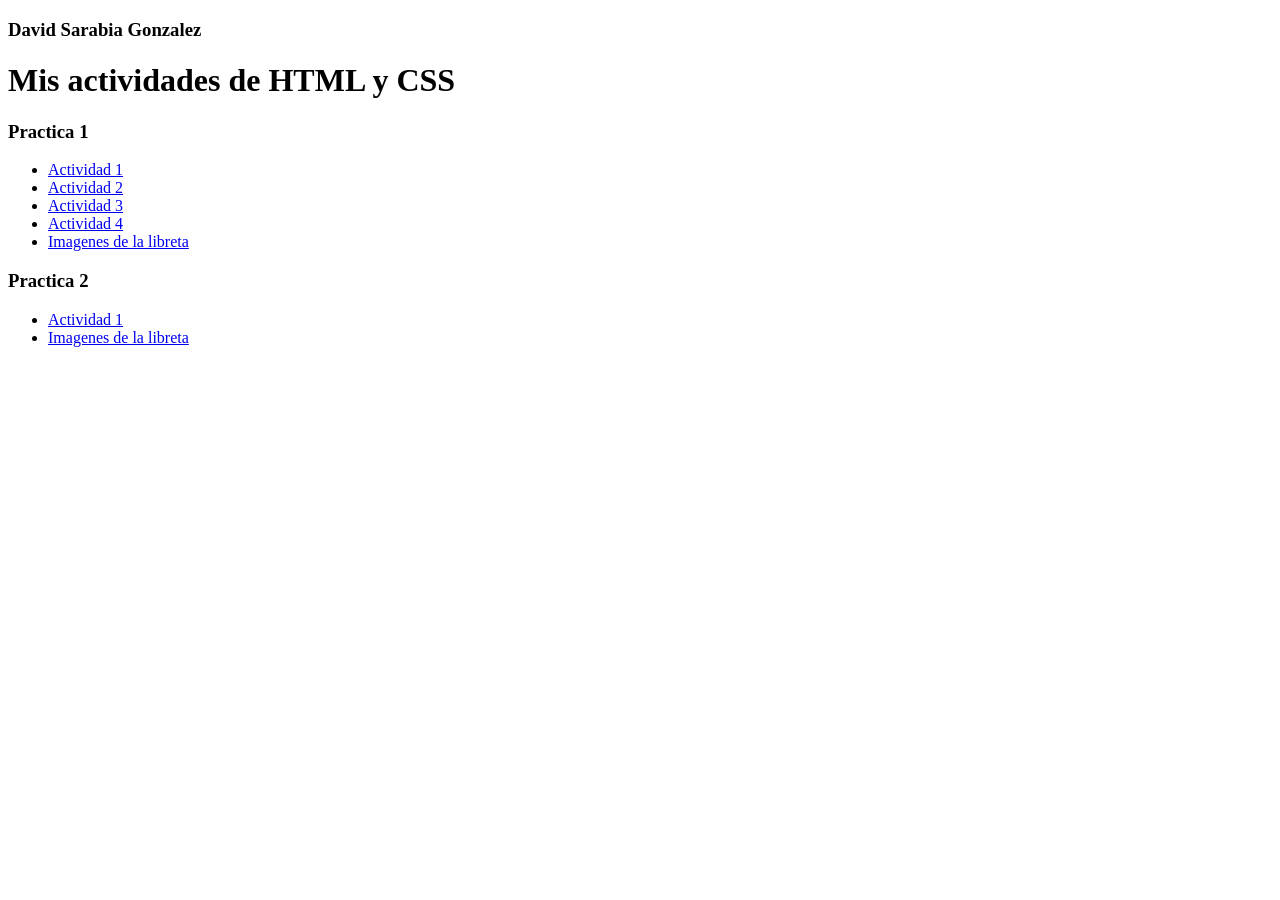
<file: index.html>
<!doctype html>
<html lang="es">
  <head>
    <meta charset="UTF-8" />
    <meta name="viewport" content="width=device-width, initial-scale=1.0" />
    <title>DIW-UT01-A1-A8</title>
  </head>
  <body>
    <h3>David Sarabia Gonzalez</h3>
    <h1>Mis actividades de HTML y CSS</h1>

    <h3>Practica 1</h3>
    <ul>
      <li><a href="Practica 1/Ejercicio 1/index.html">Actividad 1</a></li>
      <li><a href="Practica 1/Ejercicio 2/index.html">Actividad 2</a></li>
      <li><a href="Practica 1/Ejercicio 3/index.html">Actividad 3</a></li>
      <li><a href="Practica 1/Ejercicio 4/index.html">Actividad 4</a></li>
      <li>
        <a href="Practica 1/Imagenes de la libreta/index.html"
          >Imagenes de la libreta</a
        >
      </li>
    </ul>

    <h3>Practica 2</h3>
    <ul>
      <li><a href="Practica 2/Ejercicio 1/index.html">Actividad 1</a></li>
      <li>
        <a href="Practica 1/Imagenes de la libreta/index.html"
          >Imagenes de la libreta</a
        >
      </li>
    </ul>
  </body>
</html>
</file>
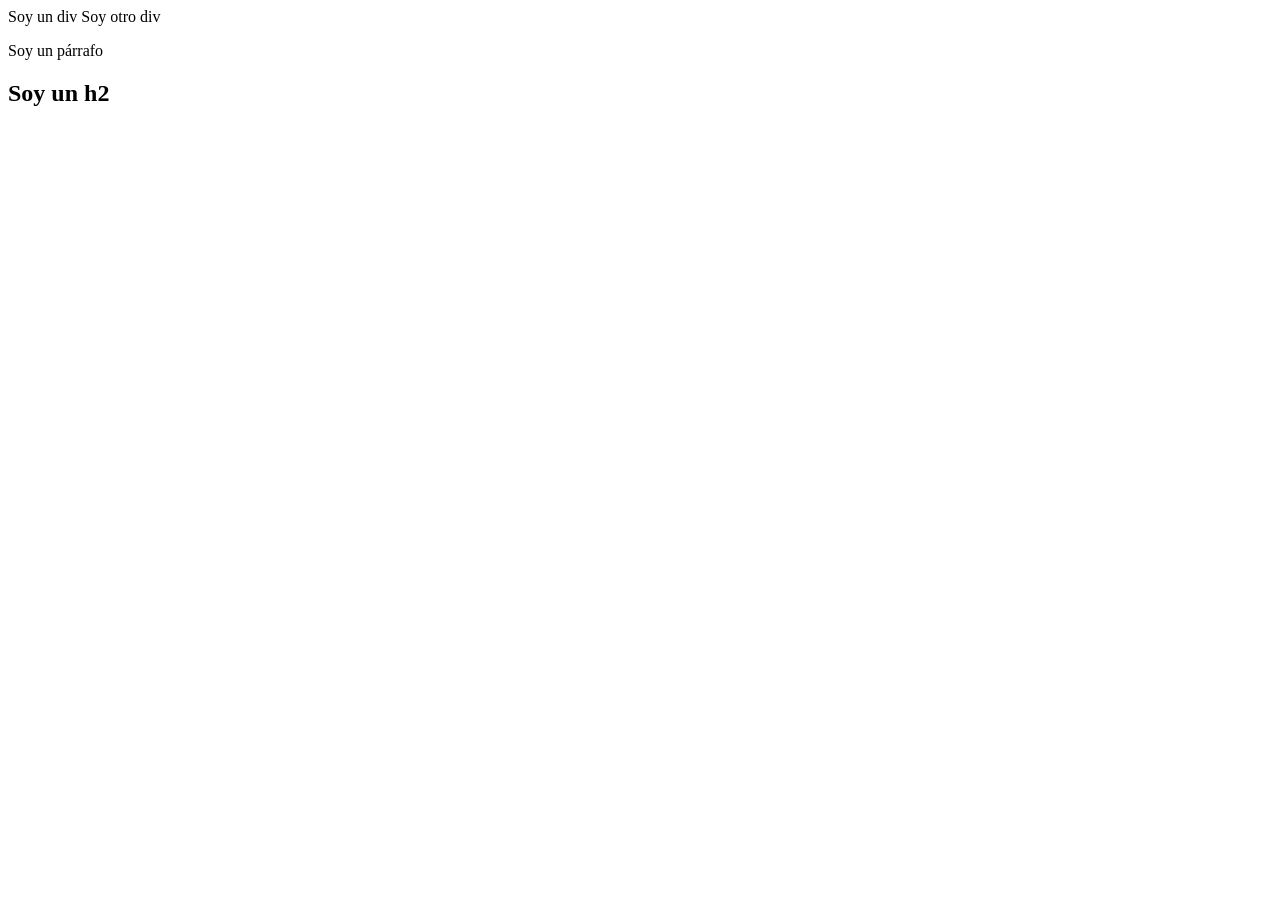
<file: Practica 1/Ejercicio 1/index.html>
<!doctype html>
<html lang="es">
  <head>
    <meta charset="UTF-8" />
    <meta name="viewport" content="width=device-width, initial-scale=1.0" />
    <title>Ejercicio 1</title>
  </head>
  <body>
    <span>Soy un div</span>
    <span>Soy otro div</span>
    <p>Soy un párrafo</p>
    <h2>Soy un h2</h2>
  </body>
</html>
</file>
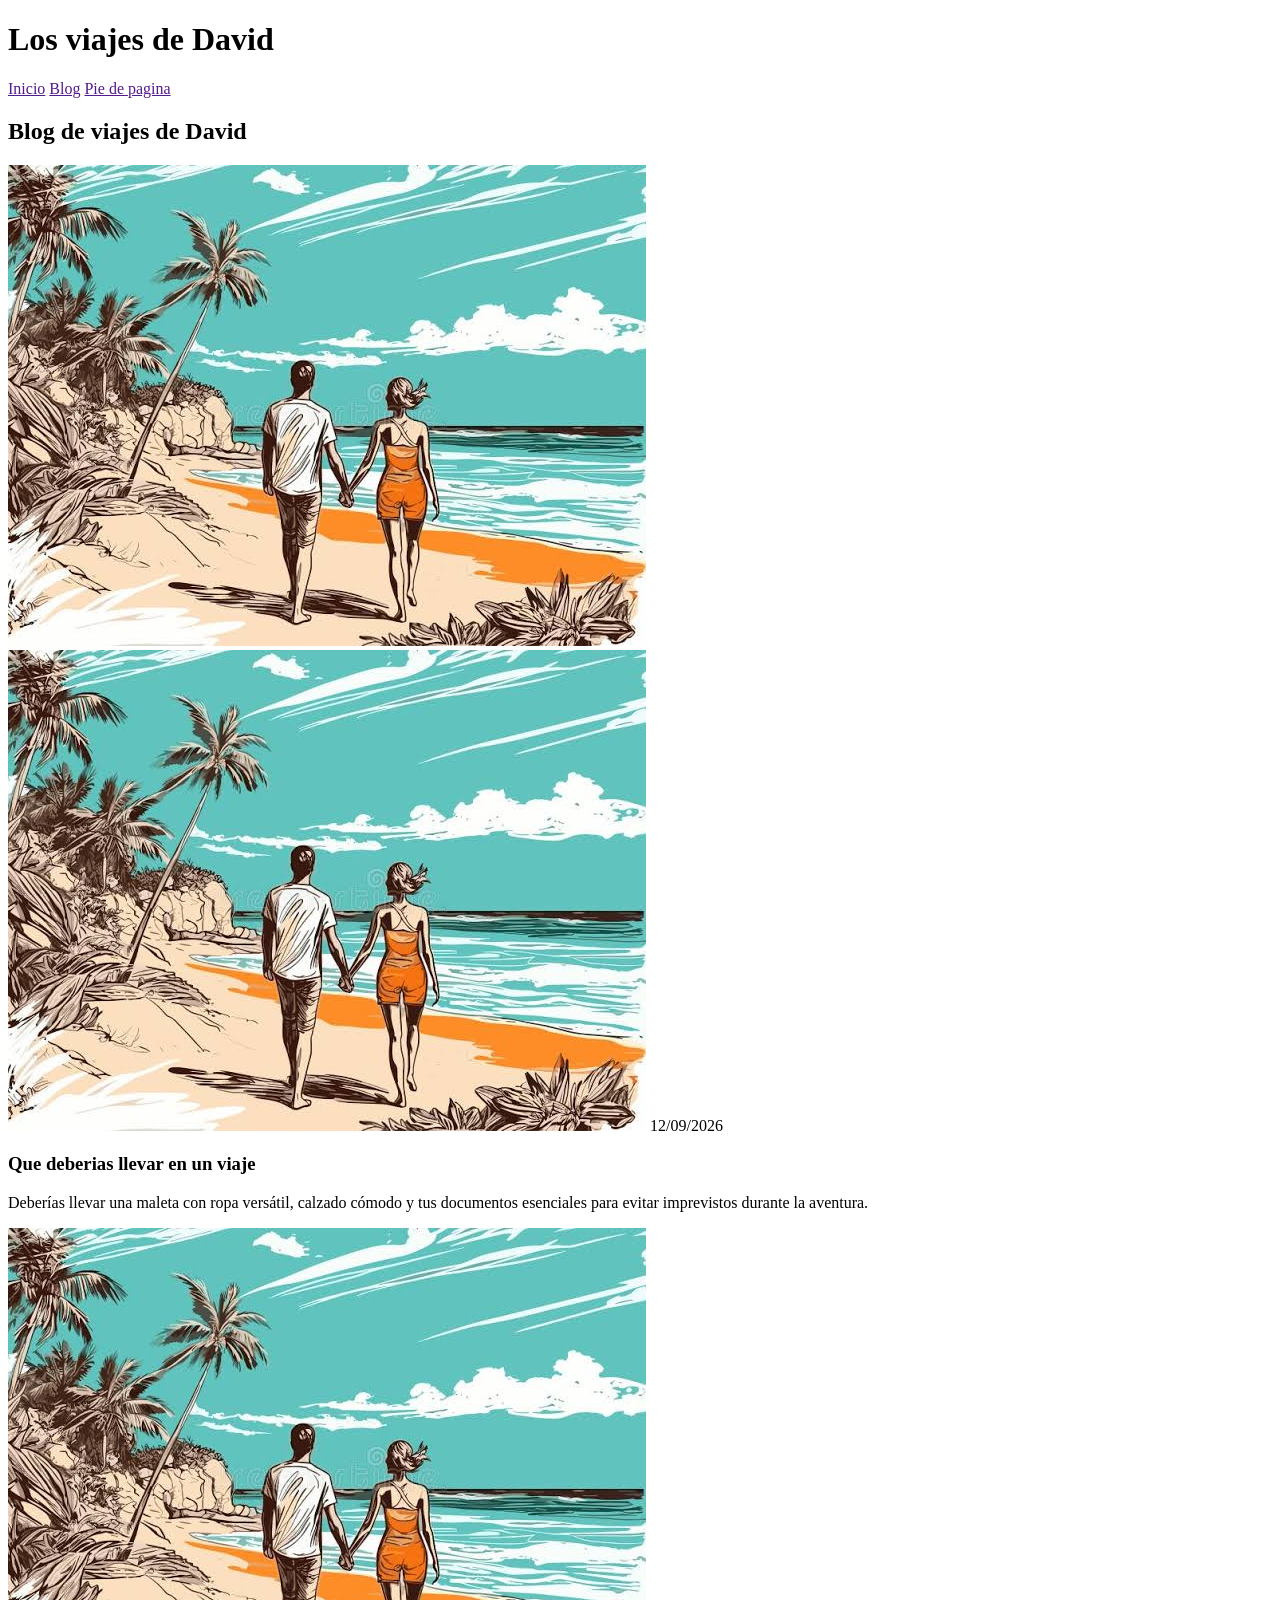
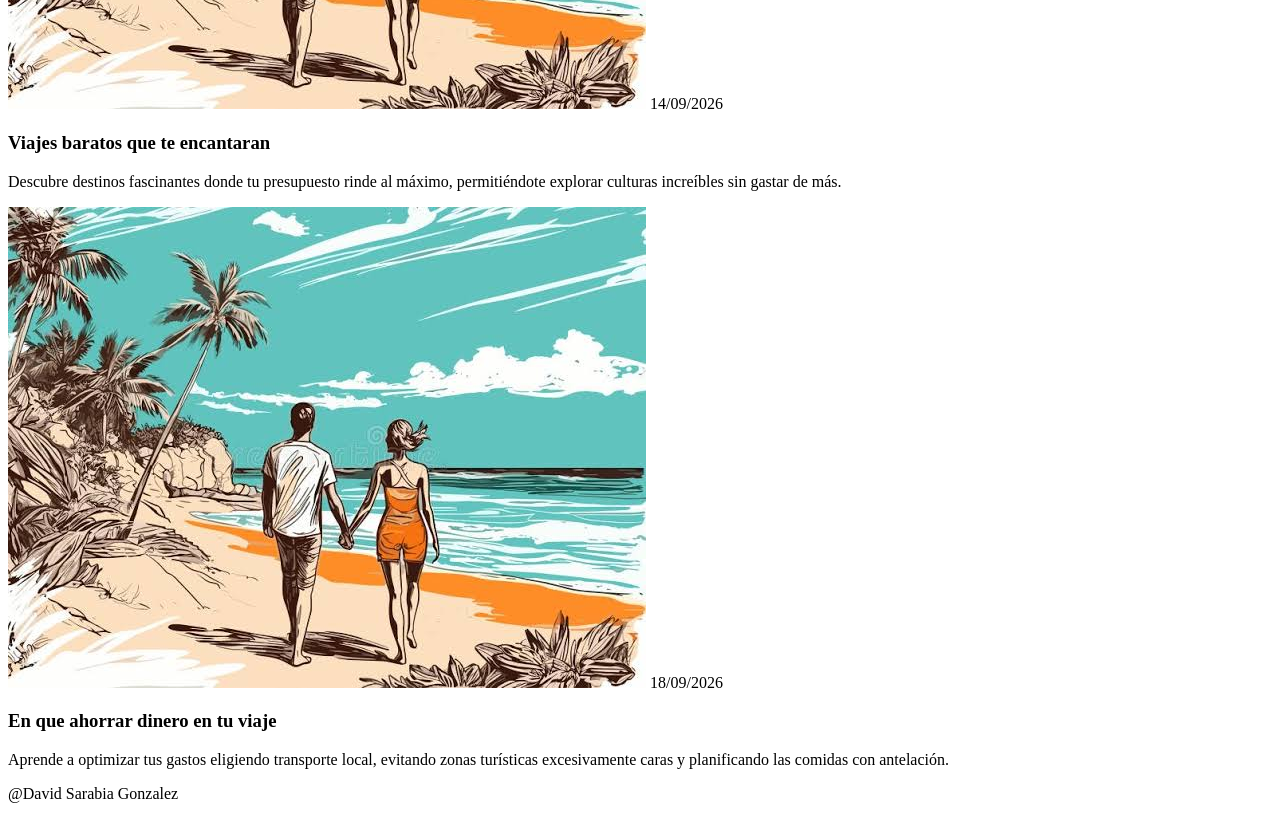
<file: Practica 1/Ejercicio 2/index.html>
<!doctype html>
<html lang="es">
  <head>
    <meta charset="UTF-8" />
    <meta name="viewport" content="width=device-width, initial-scale=1.0" />
    <title>Ejercicio 2</title>
  </head>
  <body>
    <header>
      <h1>Los viajes de David</h1>
      <nav>
        <a href="">Inicio</a>
        <a href="">Blog</a>
        <a href="">Pie de pagina</a>
      </nav>
    </header>
    <main>
      <section>
        <h1>Blog de viajes de David</h1>
        <img
          src="src/images.jpg"
          alt="Imagen de dos personas camninado sobre la playa"
        />
      </section>

      <section>
        <article>
          <img src="src/images.jpg" alt="Imagen generica" />
          <time datetime="">12/09/2026</time>
          <h3>Que deberias llevar en un viaje</h3>
          <p>
            Deberías llevar una maleta con ropa versátil, calzado cómodo y tus
            documentos esenciales para evitar imprevistos durante la aventura.
          </p>
        </article>

        <article>
          <img src="src/images.jpg" alt="Imagen generica" />
          <time datetime="">14/09/2026</time>
          <h3>Viajes baratos que te encantaran</h3>
          <p>
            Descubre destinos fascinantes donde tu presupuesto rinde al máximo,
            permitiéndote explorar culturas increíbles sin gastar de más.
          </p>
        </article>

        <article>
          <img src="src/images.jpg" alt="Imagen generica" />
          <time datetime="">18/09/2026</time>
          <h3>En que ahorrar dinero en tu viaje</h3>
          <p>
            Aprende a optimizar tus gastos eligiendo transporte local, evitando
            zonas turísticas excesivamente caras y planificando las comidas con
            antelación.
          </p>
        </article>
      </section>
    </main>

    <footer>
      <p>@David Sarabia Gonzalez</p>
    </footer>
  </body>
</html>
</file>
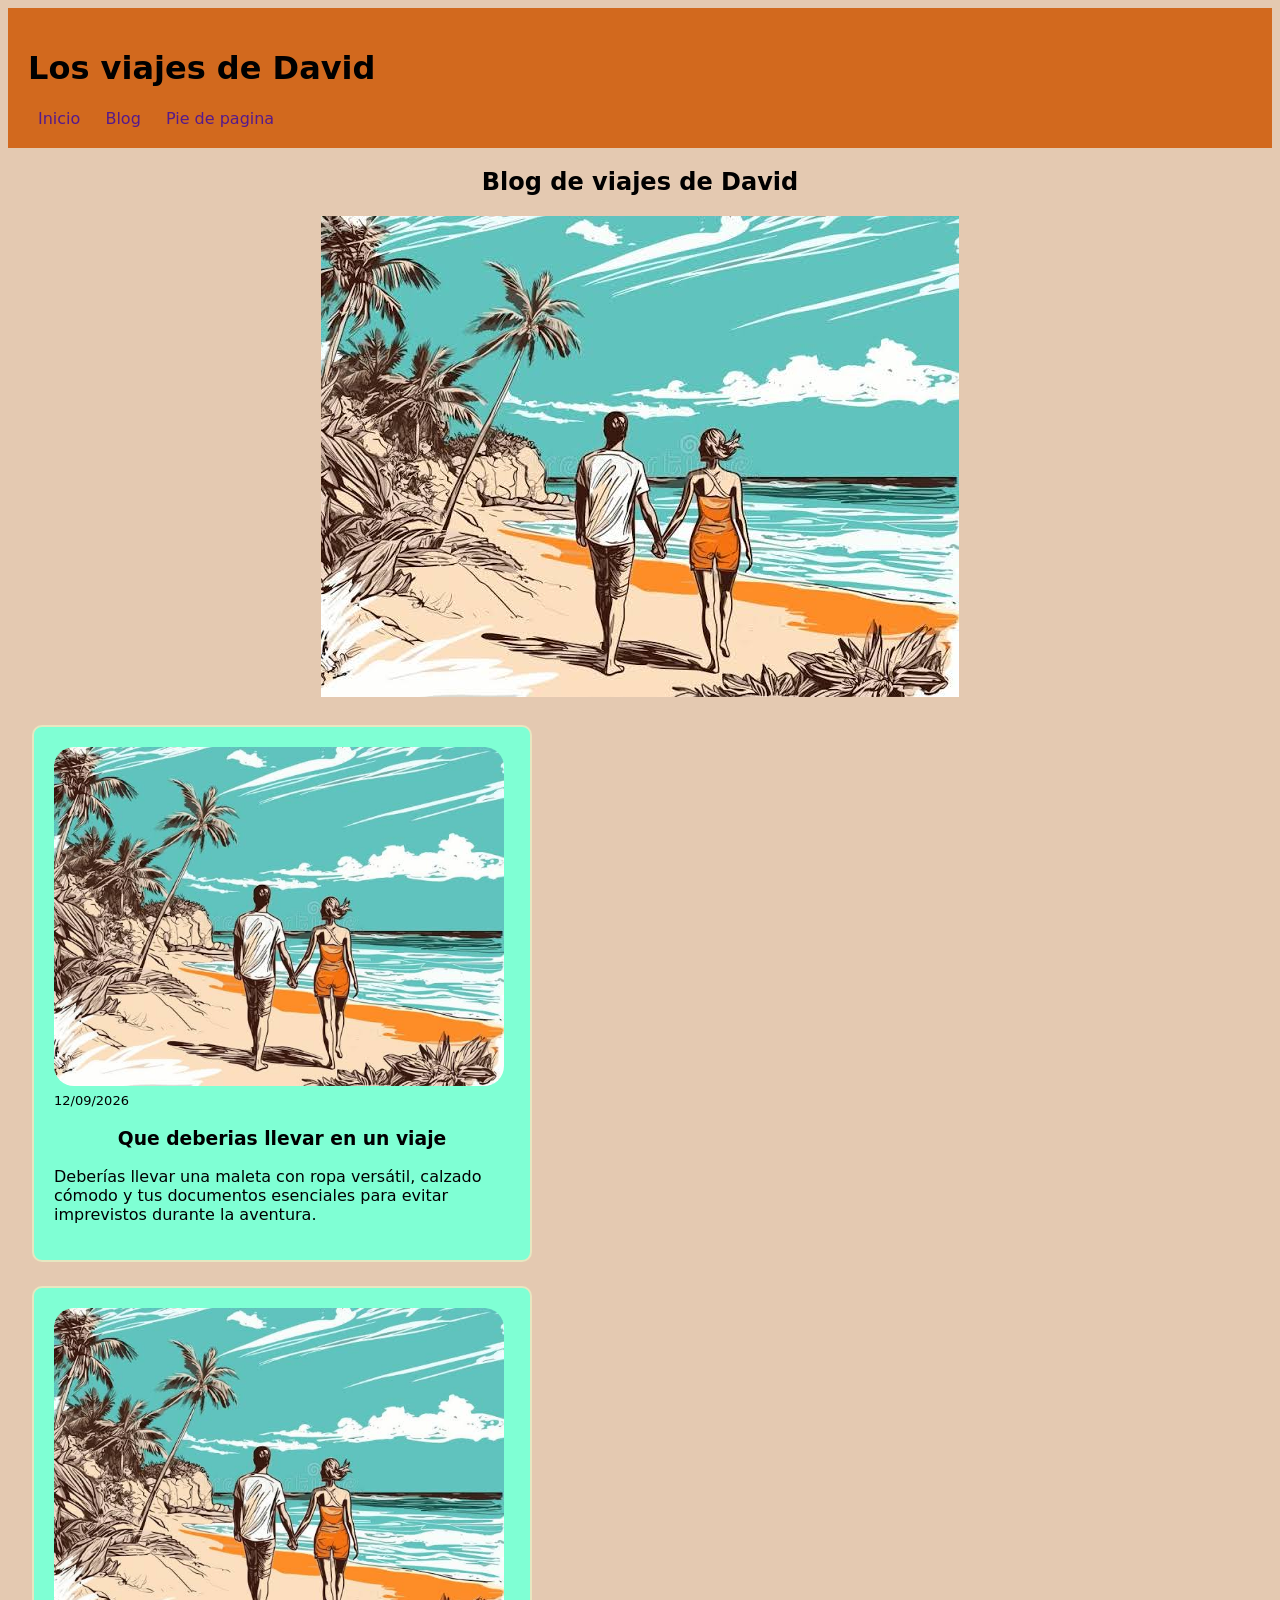
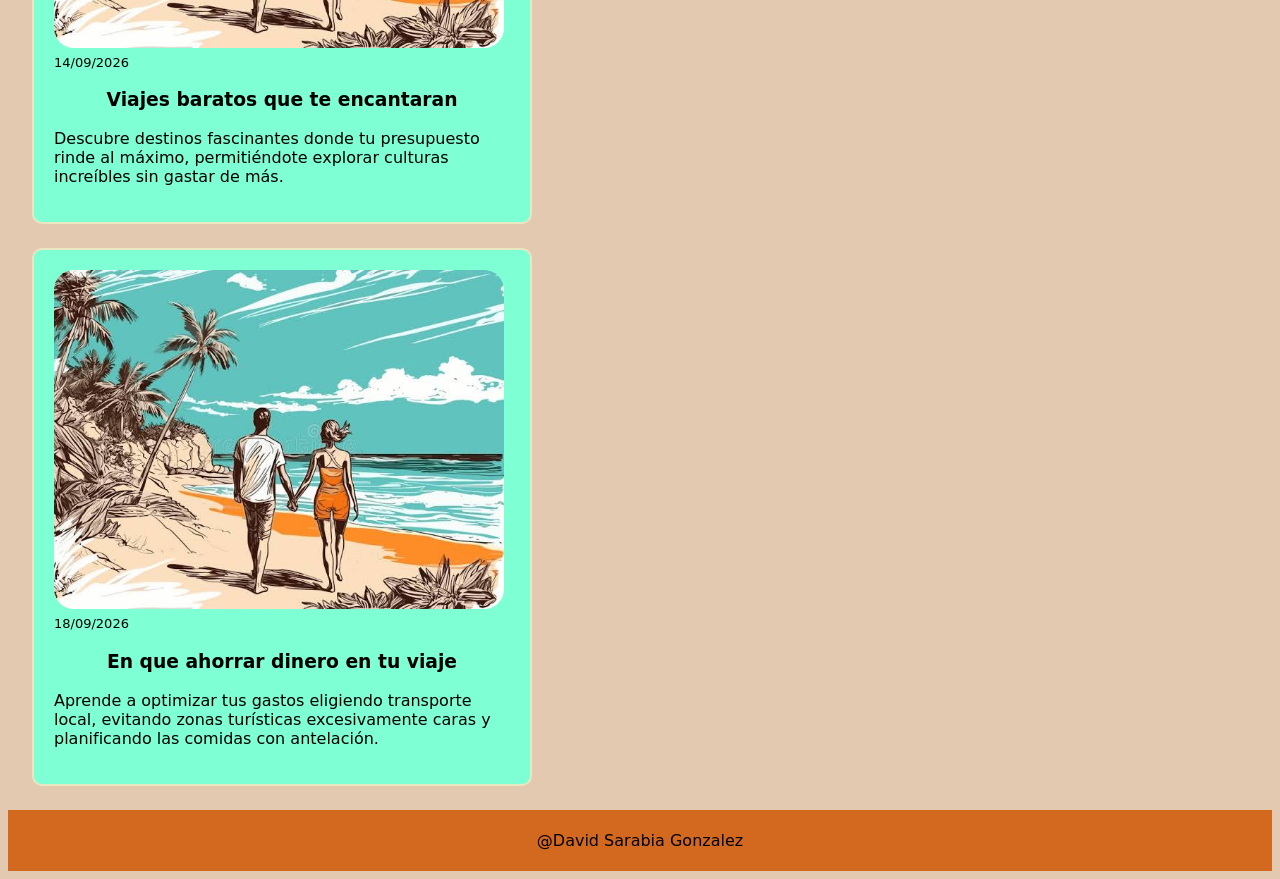
<file: Practica 1/Ejercicio 3/index.html>
<!doctype html>
<html lang="es">
  <head>
    <meta charset="UTF-8" />
    <meta name="viewport" content="width=device-width, initial-scale=1.0" />
    <title>Ejercicio 3</title>
    <link rel="stylesheet" href="style.css" />
  </head>
  <body>
    <header>
      <h1>Los viajes de David</h1>
      <nav>
        <a href="">Inicio</a>
        <a href="">Blog</a>
        <a href="">Pie de pagina</a>
      </nav>
    </header>
    <main>
      <section class="hero">
        <h1>Blog de viajes de David</h1>
        <img
          src="src/images.jpg"
          alt="Imagen de dos personas camninado sobre la playa"
        />
      </section>

      <section class="blog">
        <article>
          <img src="src/images.jpg" alt="Imagen generica" />
          <time datetime="">12/09/2026</time>
          <h3>Que deberias llevar en un viaje</h3>
          <p>
            Deberías llevar una maleta con ropa versátil, calzado cómodo y tus
            documentos esenciales para evitar imprevistos durante la aventura.
          </p>
        </article>

        <article>
          <img src="src/images.jpg" alt="Imagen generica" />
          <time datetime="">14/09/2026</time>
          <h3>Viajes baratos que te encantaran</h3>
          <p>
            Descubre destinos fascinantes donde tu presupuesto rinde al máximo,
            permitiéndote explorar culturas increíbles sin gastar de más.
          </p>
        </article>

        <article>
          <img src="src/images.jpg" alt="Imagen generica" />
          <time datetime="">18/09/2026</time>
          <h3>En que ahorrar dinero en tu viaje</h3>
          <p>
            Aprende a optimizar tus gastos eligiendo transporte local, evitando
            zonas turísticas excesivamente caras y planificando las comidas con
            antelación.
          </p>
        </article>
      </section>
    </main>

    <footer>
      <p>@David Sarabia Gonzalez</p>
    </footer>
  </body>
</html>
</file>
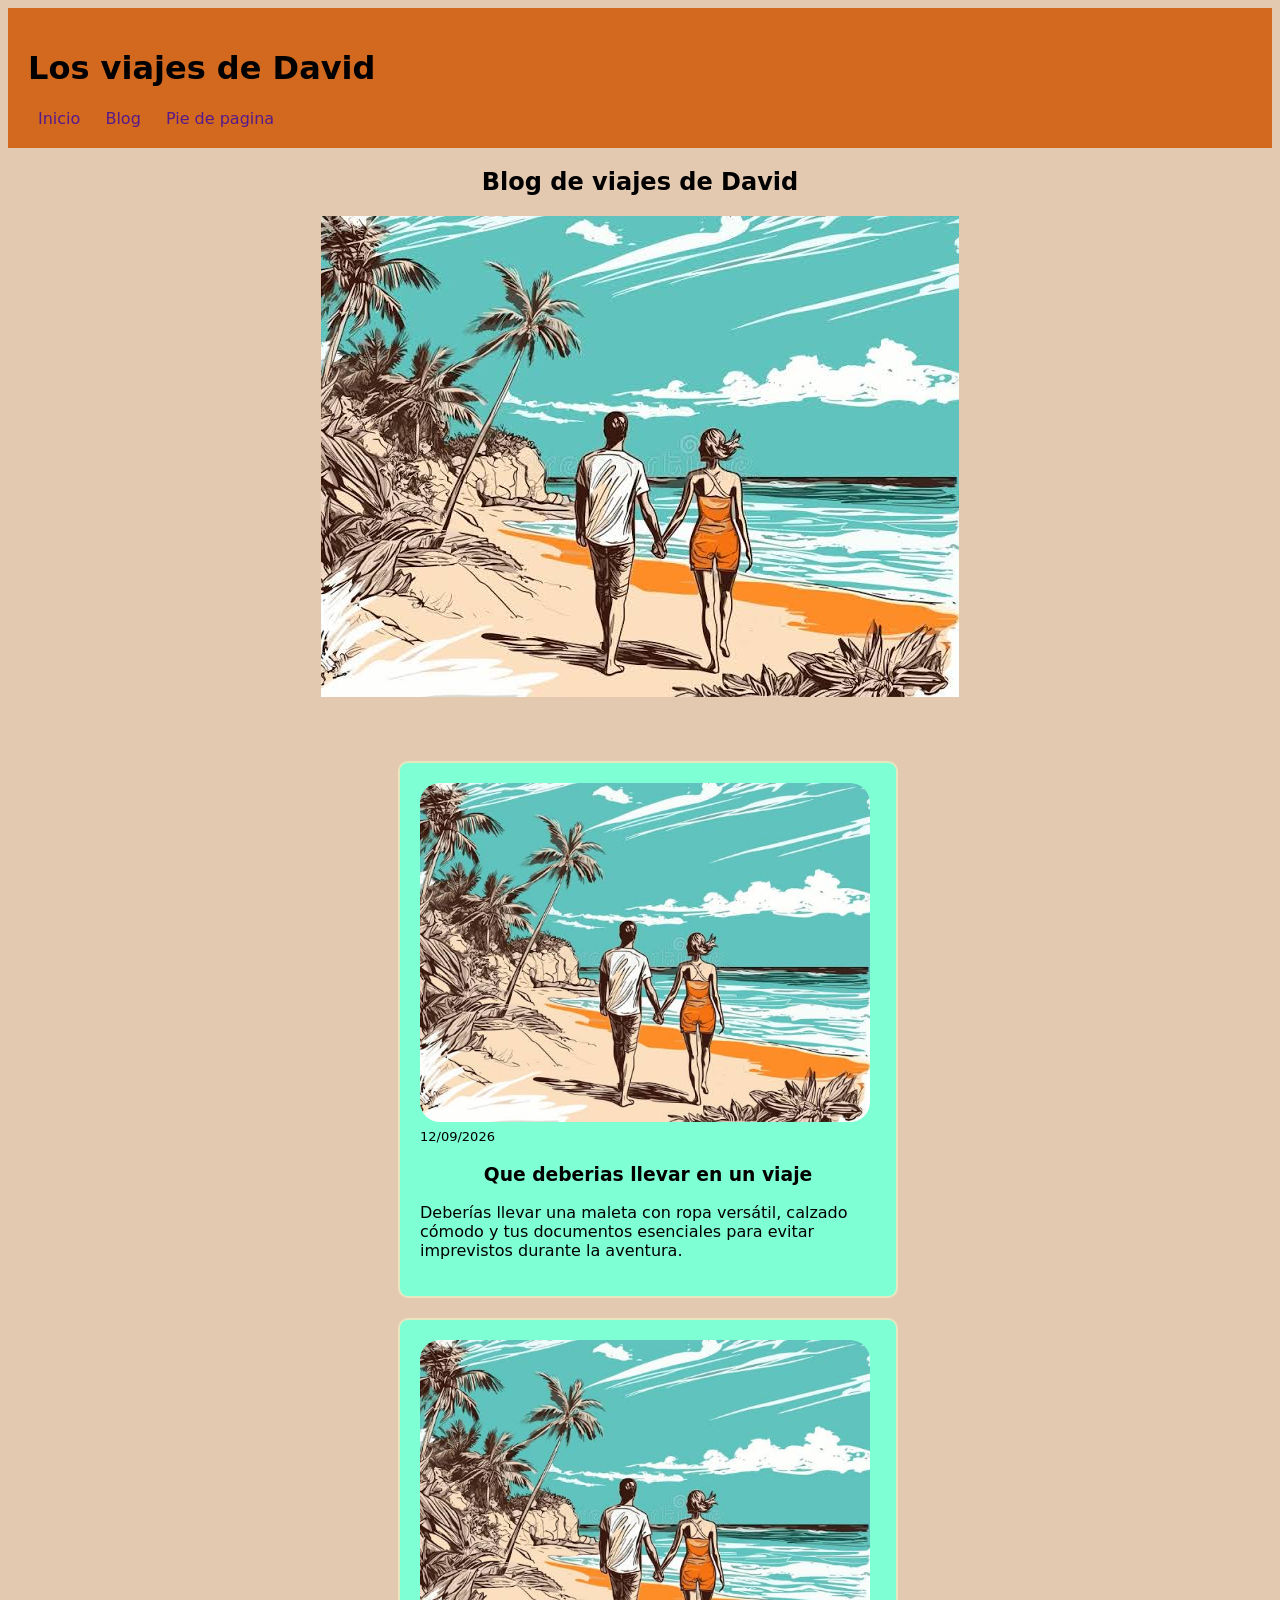
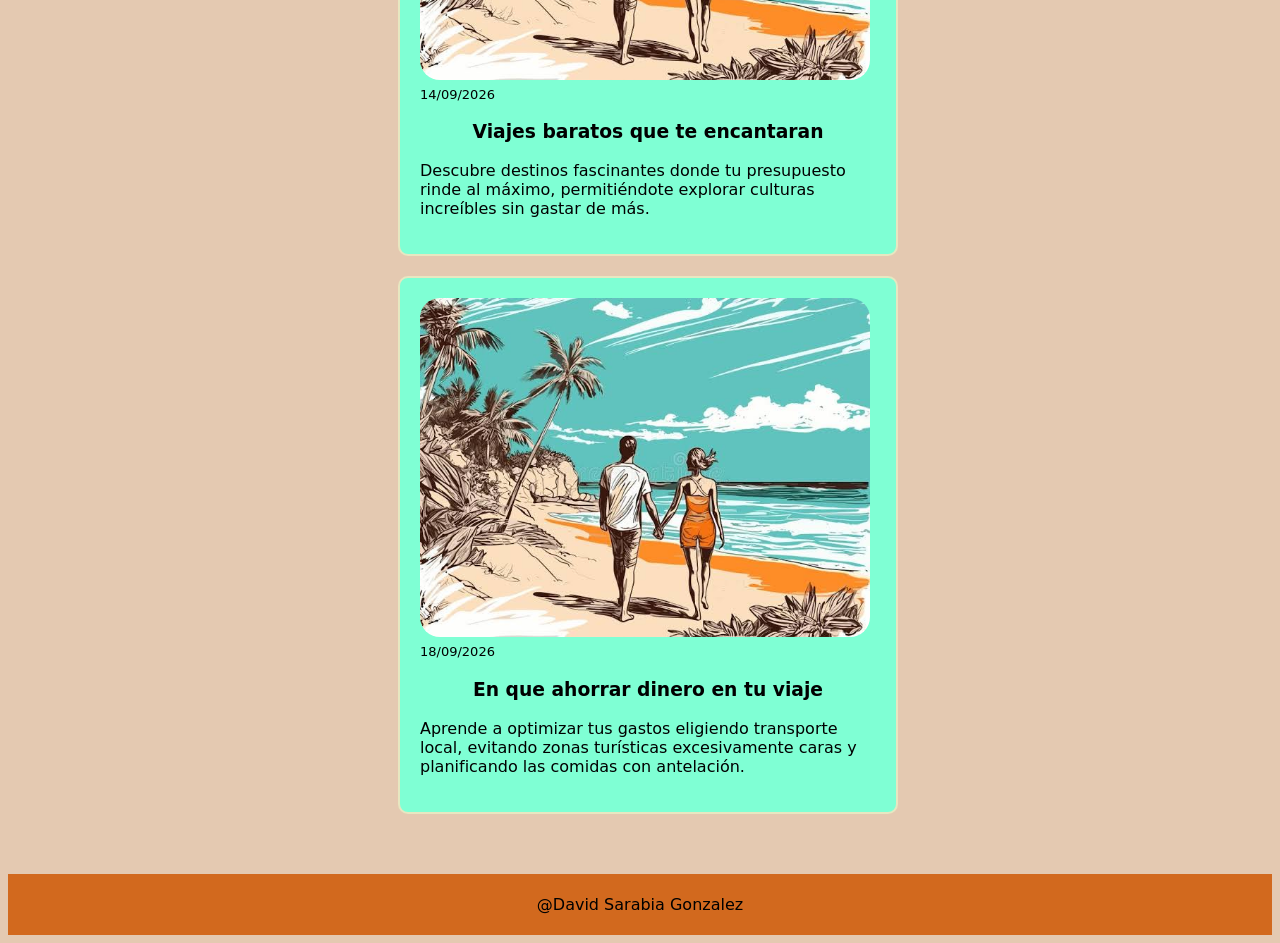
<file: Practica 1/Ejercicio 4/index.html>
<!doctype html>
<html lang="es">
  <head>
    <meta charset="UTF-8" />
    <meta name="viewport" content="width=device-width, initial-scale=1.0" />
    <title>Ejercicio 4</title>
    <link rel="stylesheet" href="style.css" />
  </head>
  <body>
    <header>
      <h1>Los viajes de David</h1>
      <nav>
        <a href="">Inicio</a>
        <a href="">Blog</a>
        <a href="">Pie de pagina</a>
      </nav>
    </header>
    <main>
      <section class="hero">
        <h1>Blog de viajes de David</h1>
        <img
          src="src/images.jpg"
          alt="Imagen de dos personas camninado sobre la playa"
        />
      </section>

      <section class="blog">
        <article>
          <img src="src/images.jpg" alt="Imagen generica" />
          <time datetime="">12/09/2026</time>
          <h3>Que deberias llevar en un viaje</h3>
          <p>
            Deberías llevar una maleta con ropa versátil, calzado cómodo y tus
            documentos esenciales para evitar imprevistos durante la aventura.
          </p>
        </article>

        <article>
          <img src="src/images.jpg" alt="Imagen generica" />
          <time datetime="">14/09/2026</time>
          <h3>Viajes baratos que te encantaran</h3>
          <p>
            Descubre destinos fascinantes donde tu presupuesto rinde al máximo,
            permitiéndote explorar culturas increíbles sin gastar de más.
          </p>
        </article>

        <article>
          <img src="src/images.jpg" alt="Imagen generica" />
          <time datetime="">18/09/2026</time>
          <h3>En que ahorrar dinero en tu viaje</h3>
          <p>
            Aprende a optimizar tus gastos eligiendo transporte local, evitando
            zonas turísticas excesivamente caras y planificando las comidas con
            antelación.
          </p>
        </article>
      </section>
    </main>

    <footer>
      <p>@David Sarabia Gonzalez</p>
    </footer>
  </body>
</html>
</file>
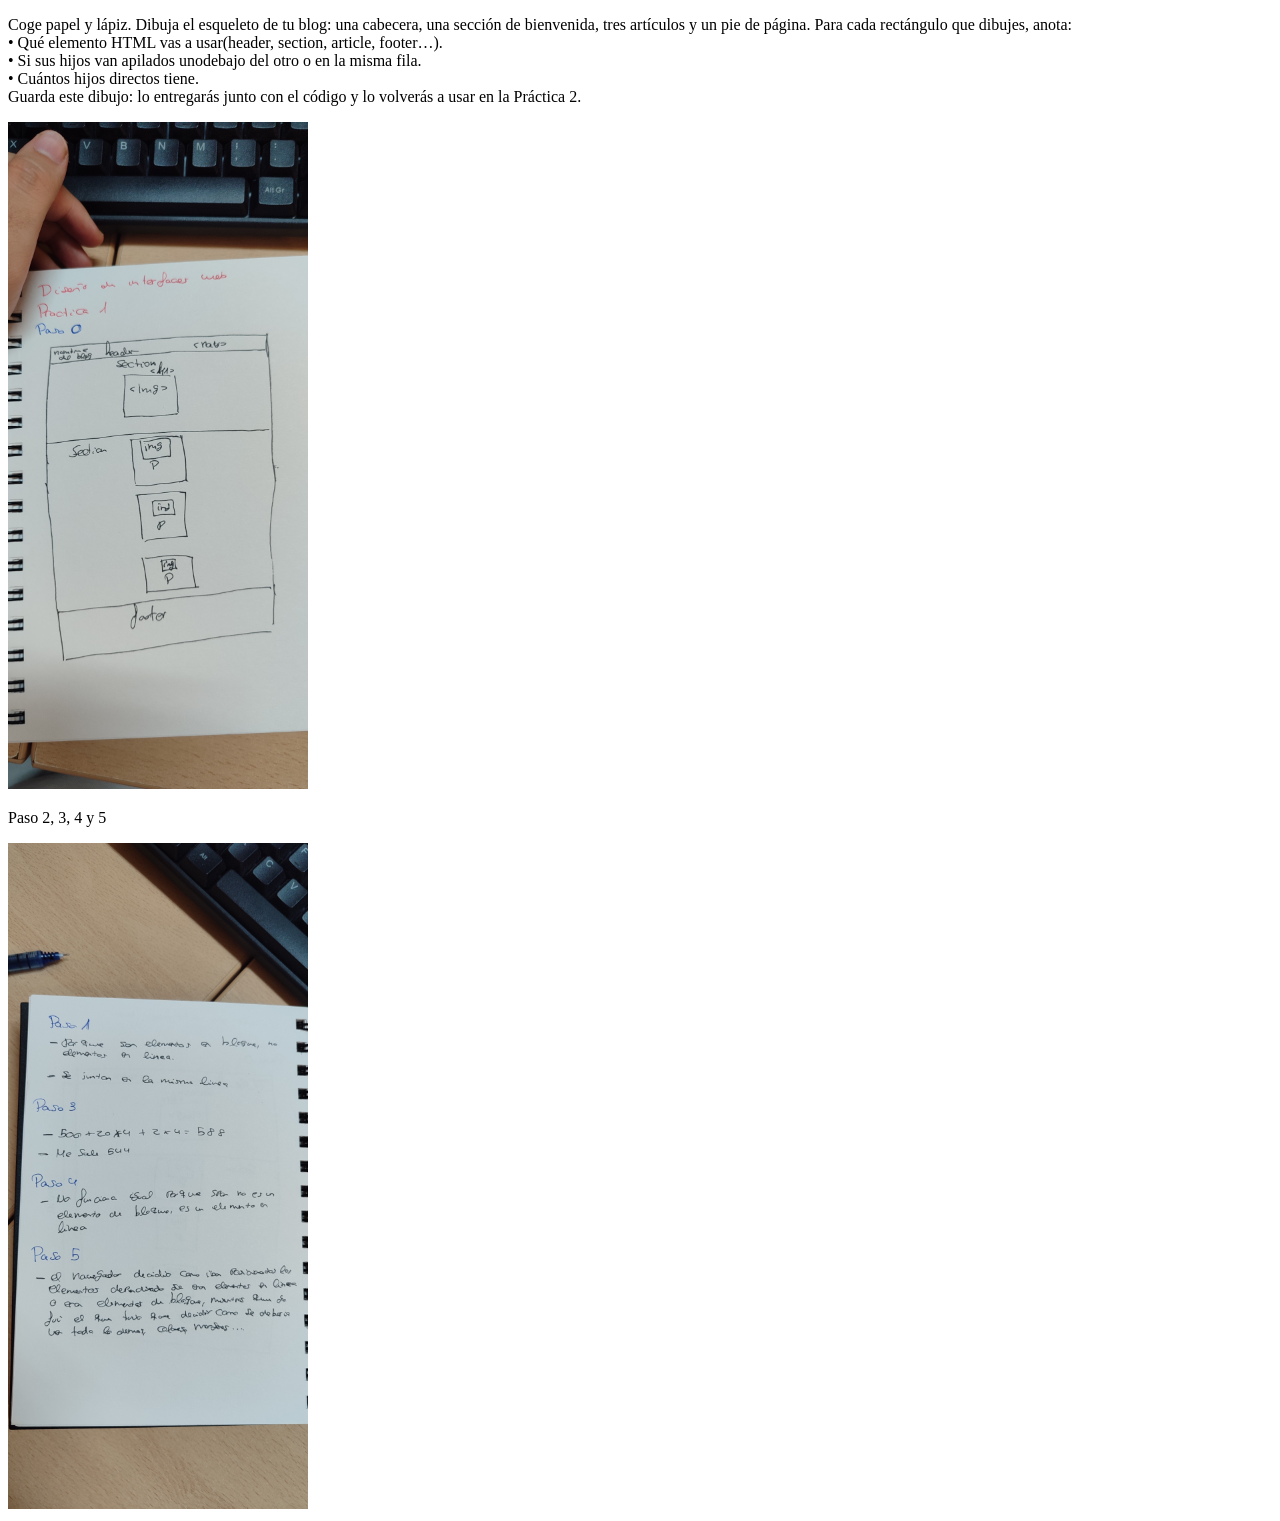
<file: Practica 1/Imagenes de la libreta/index.html>
<!doctype html>
<html lang="es">
  <head>
    <meta charset="UTF-8" />
    <meta name="viewport" content="width=device-width, initial-scale=1.0" />
    <title>Ejercicio 0</title>
  </head>
  <body>
    <p>
      Coge papel y lápiz. Dibuja el esqueleto de tu blog: una cabecera, una
      sección de bienvenida, tres artículos y un pie de página. Para cada
      rectángulo que dibujes, anota: <br />
      • Qué elemento HTML vas a usar(header, section, article, footer…). <br />
      • Si sus hijos van apilados unodebajo del otro o en la misma fila. <br />
      • Cuántos hijos directos tiene. <br />Guarda este dibujo: lo entregarás
      junto con el código y lo volverás a usar en la Práctica 2.
    </p>
    <img src="src/1000081183.jpg" alt="" width="300px" />

    <p>Paso 2, 3, 4 y 5</p>
    <img src="src/1000081184.jpg" alt="" width="300px" />
  </body>
</html>
</file>
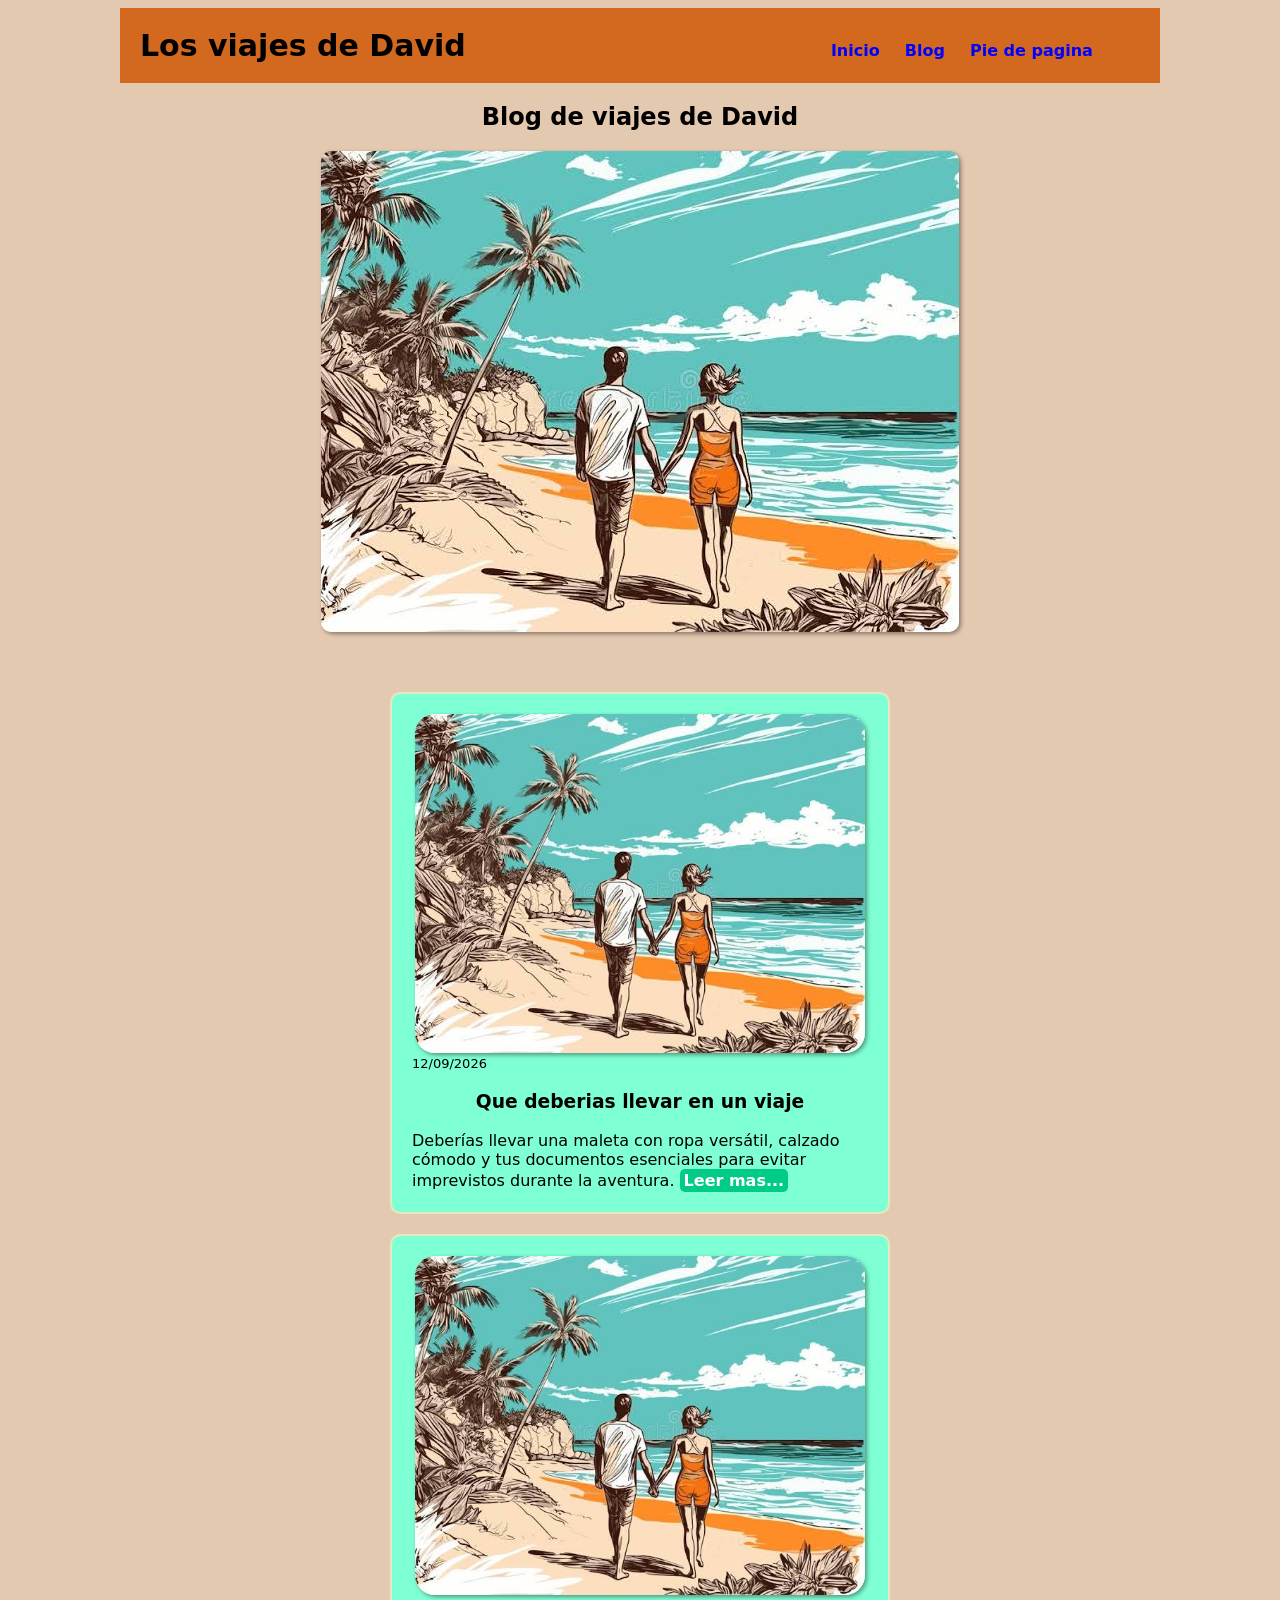
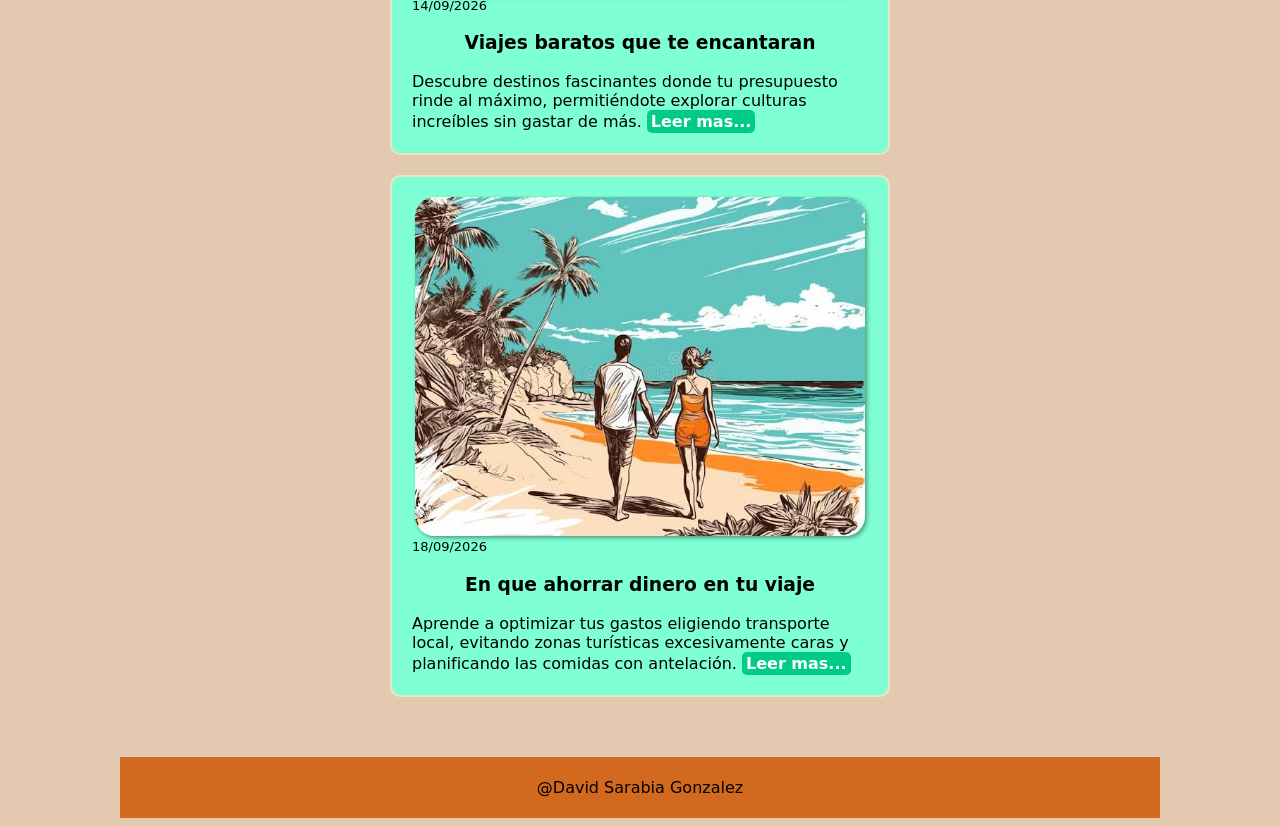
<file: Practica 2/Ejercicio 1/index.html>
<!doctype html>
<html lang="es">
  <head>
    <meta charset="UTF-8" />
    <meta name="viewport" content="width=device-width, initial-scale=1.0" />
    <title>Ejercicio 1</title>
    <link rel="stylesheet" href="style.css" />
  </head>
  <body>
    <div class="container">
      <header>
        <a href="#inicio">Los viajes de David</a>
        <nav>
          <a href="#inicio">Inicio</a>
          <a href="#blog">Blog</a>
          <a href="#footer">Pie de pagina</a>
        </nav>
      </header>
      <main>
        <section class="hero" id="inicio">
          <h1>Blog de viajes de David</h1>
          <img
            src="src/images.jpg"
            alt="Imagen de dos personas camninado sobre la playa"
          />
        </section>

        <section class="blog" id="blog">
          <article>
            <img src="src/images.jpg" alt="Imagen generica" />
            <time datetime="">12/09/2026</time>
            <h3>Que deberias llevar en un viaje</h3>
            <p>
              Deberías llevar una maleta con ropa versátil, calzado cómodo y tus
              documentos esenciales para evitar imprevistos durante la aventura.
            </p>

            <a href="">Leer mas...</a>
          </article>

          <article>
            <img src="src/images.jpg" alt="Imagen generica" />
            <time datetime="">14/09/2026</time>
            <h3>Viajes baratos que te encantaran</h3>
            <p>
              Descubre destinos fascinantes donde tu presupuesto rinde al
              máximo, permitiéndote explorar culturas increíbles sin gastar de
              más.
            </p>
            <a href="">Leer mas...</a>
          </article>

          <article>
            <img src="src/images.jpg" alt="Imagen generica" />
            <time datetime="">18/09/2026</time>
            <h3>En que ahorrar dinero en tu viaje</h3>
            <p>
              Aprende a optimizar tus gastos eligiendo transporte local,
              evitando zonas turísticas excesivamente caras y planificando las
              comidas con antelación.
            </p>
            <a href="">Leer mas...</a>
          </article>
        </section>
      </main>

      <footer id="footer">
        <p>@David Sarabia Gonzalez</p>
      </footer>
    </div>
  </body>
</html>
</file>
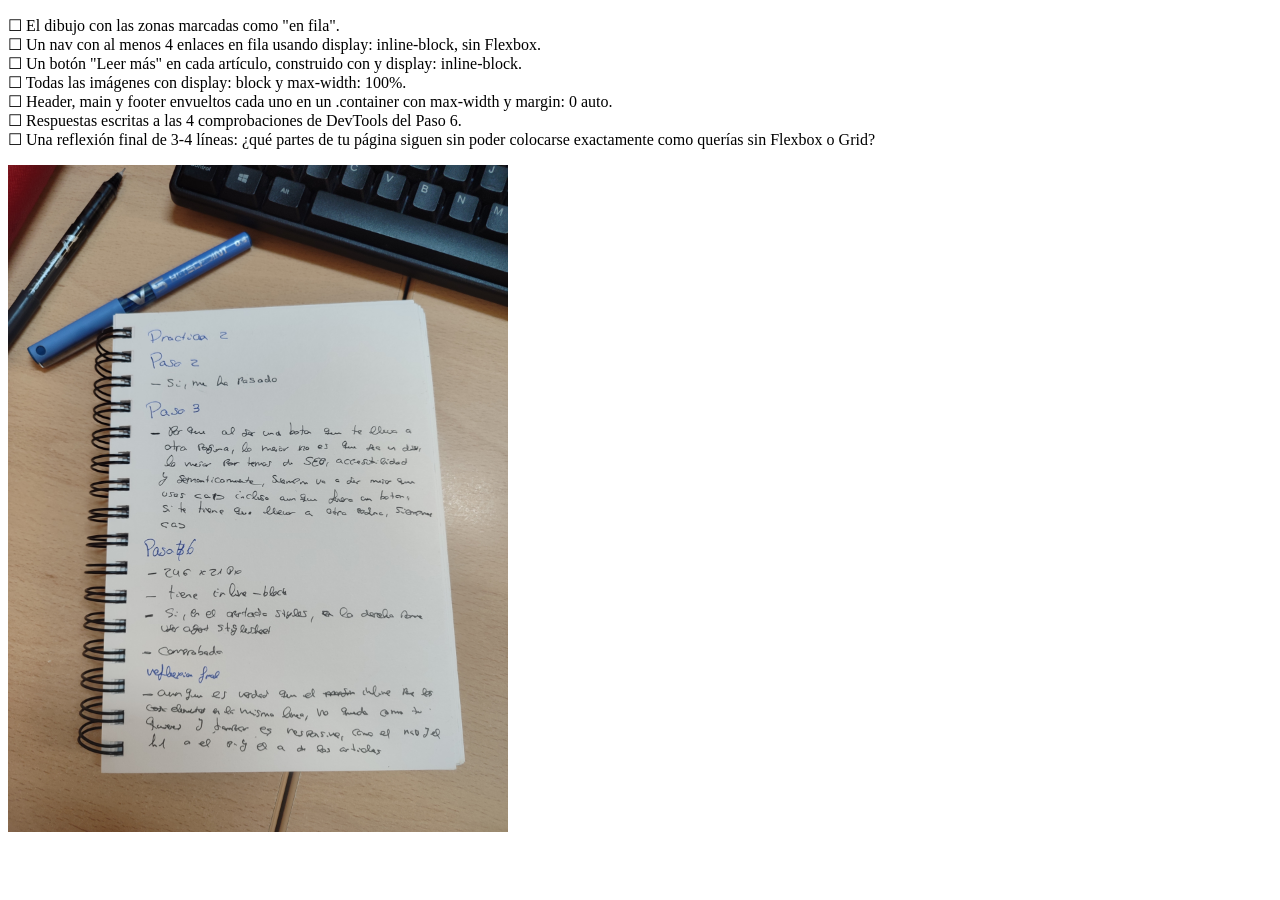
<file: Practica 2/Imagenes de la libreta/index.html>
<!doctype html>
<html lang="es">
  <head>
    <meta charset="UTF-8" />
    <meta name="viewport" content="width=device-width, initial-scale=1.0" />
    <title>Ejercicio 0</title>
  </head>
  <body>
    <p>
      ☐  El dibujo con las zonas marcadas como "en fila". <br>
      ☐  Un nav con al menos 4 enlaces en fila usando display: inline-block, sin Flexbox. <br>
      ☐  Un botón "Leer más" en cada artículo, construido con <a> y display: inline-block. <br>
      ☐  Todas las imágenes con display: block y max-width: 100%. <br>
      ☐  Header, main y footer envueltos cada uno en un .container con max-width y margin: 0 auto. <br>
      ☐  Respuestas escritas a las 4 comprobaciones de DevTools del Paso 6. <br>
      ☐  Una reflexión final de 3-4 líneas: ¿qué partes de tu página siguen sin poder colocarse exactamente como querías sin Flexbox o Grid? <br>
    </p>
    <img src="src/1000081185.png" alt="" width="500px" />
  </body>
</html>
</file>
<file: Practica 1/Ejercicio 3/style.css>
*,
*::before,
*::after {
  box-sizing: border-box;
}

body {
  background-color: #e4c9b1;
  font-family: system-ui;
}

header {
  padding: 20px;
  background-color: chocolate;
}

header a {
  text-decoration: none;
  margin-inline: 10px;
}

header a:hover {
  color: aqua;
  transition: all;
  transition-duration: 200ms;
}

.hero {
  text-align: center;
}

article {
  width: 500px;
  padding: 20px;
  border: 2px solid rgb(231, 231, 193);
  margin: 24px;
  border-radius: 10px;
  background-color: aquamarine;
}

article img {
  width: 450px;
  max-width: 100%;
  border-radius: 20px;
  box-shadow: 2px;
}

article h3 {
  text-align: center;
}

article p {
  text-wrap: pretty;
}

article time {
  text-align: center;
  font-size: small;
}

footer {
  background-color: chocolate;
  padding-block: 5px;
  text-align: center;
}
</file>
<file: Practica 1/Ejercicio 4/style.css>
*,
*::before,
*::after {
  box-sizing: border-box;
}

body {
  background-color: #e4c9b1;
  font-family: system-ui;
}

header {
  padding: 20px;
  background-color: chocolate;
}

header a {
  text-decoration: none;
  margin-inline: 10px;
}

header a:hover {
  color: aqua;
  transition: all;
  transition-duration: 200ms;
}

article {
  width: 500px;
  padding: 20px;
  border: 2px solid rgb(231, 231, 193);
  margin: 24px;
  border-radius: 10px;
  background-color: aquamarine;
}

article img {
  width: 450px;
  max-width: 100%;
  border-radius: 20px;
  box-shadow: 2px;
}

article h3 {
  text-align: center;
}

article p {
  text-wrap: pretty;
}

article time {
  text-align: center;
  font-size: small;
}

footer {
  background-color: chocolate;
  padding-block: 5px;
  text-align: center;
}

.hero {
  text-align: center;
}

.blog {
  margin-block: 20px;
  width: 100vw;
  padding: 20px;
}

.blog article {
  margin: 0 auto;
  margin-block: 20px;
}
</file>
<file: Practica 2/Ejercicio 1/style.css>
*,
*::before,
*::after {
  box-sizing: border-box;
}

body {
  background-color: #e4c9b1;
  font-family: system-ui;
}

header {
  width: 100%;
  padding: 20px;
  background-color: chocolate;
}

header a {
  display: inline;
  text-decoration: none;
  font-weight: bold;
  font-size: 30px;
  color: black;
}

header nav {
  display: inline;
  margin-left: 35%;
}

nav a {
  color: blue;
  text-decoration: none;
  margin-inline: 10px;
  font-weight: bold;
  font-size: medium;
}

nav a:hover {
  color: aqua;
  transition: all;
  transition-duration: 200ms;
}

article {
  width: 500px;
  max-width: 100%;
  padding: 20px;
  border: 2px solid rgb(231, 231, 193);
  margin: 24px;
  border-radius: 10px;
  background-color: aquamarine;
}

img {
  display: block;
  max-width: 100%;
  height: auto;
  margin: 0 auto;
  border-radius: 10px;
  box-shadow: 2px 2px 4px rgba(0, 0, 0, 0.4);
}

article img {
  width: 450px;
  max-width: 100%;
  border-radius: 20px;
  box-shadow: 2px;
}

article h3 {
  text-align: center;
}

article p {
  text-wrap: pretty;
  display: inline;
}

article a {
  display: inline-block;
  padding-inline: 10px;
  font-weight: bold;
  background-color: #00cc88;
  padding-inline: 4px;
  padding-block: 2px;
  border-radius: 5px;
  color: white;
  text-decoration: none;
}

article time {
  text-align: center;
  font-size: small;
}

footer {
  background-color: chocolate;
  padding-block: 5px;
  text-align: center;
}

.hero {
  text-align: center;
}

.blog {
  margin-block: 20px;
  padding: 20px;
}

.blog article {
  margin: 0 auto;
  margin-block: 20px;
}

.container {
  max-width: 1080px;
  margin: 0 auto;
  padding: 0 20px;
}
</file>
